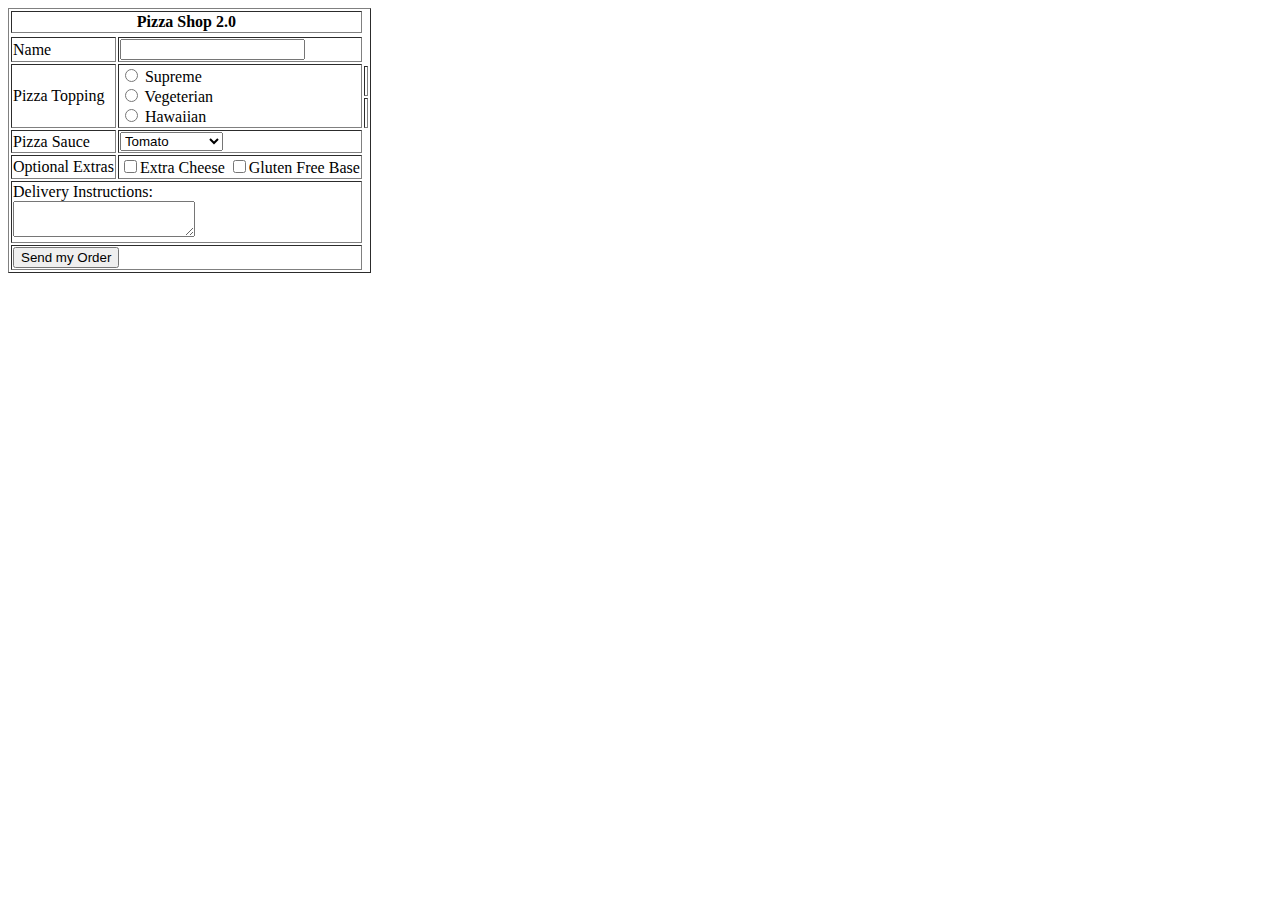
<file: index.html>
<!DOCTYPE html>
<html lang="en">
<head>
    <meta charset="UTF-8">
    <meta name="viewport" content="width=device-width, initial-scale=1.0">
    <title>Document</title>
</head>
<body>
    <form>
        <table border="1" >
            <tr>
                <thead>
                    <th colspan="2" ><bold>Pizza Shop 2.0</bold></th>
                </thead>
            </tr>
            <tr>
                <td>Name</td>
                <td><input type="text"></td>
            </tr>
            <tr>
                <td rowspan="3">Pizza Topping</td>
                <td rowspan="3">
                    <input name="topping" type="radio">
                    <label>Supreme</label>
                    
                    <br>
                    <input name="topping" type="radio">
                    <label>Vegeterian</label>
                    
                    <br>
                    <input name="topping" type="radio">
                    <label>Hawaiian</label>
                    
                </td>
            </tr>
            <tr>
                <td></td>
            </tr>
            <tr>
                <td></td>
            </tr>
            <tr>
                <td>Pizza Sauce</td>
                <td><select>
                    <option>Tomato</option>
                    <option>Prespa Apple</option>
                    <option>Cucumber</option>
                    <option>Orange</option>
                </select></td>
            </tr>
            <tr>
                <td>Optional Extras</td>
                <td>
                    <input type="checkbox">Extra Cheese
                    <input type="checkbox">Gluten Free Base
                </td>
            </tr>
            <tr>
                <td colspan="2">
                    <label>Delivery Instructions:</label><br>

                    <textarea></textarea>
                </td>
                
            </tr>
            <tr>
                <td colspan="2">
                    <button type="submit"  ">Send my Order</button>
                </td>
                
            </tr>
            
        </table>
    </form>
    
    
</body>
</html>
</file>
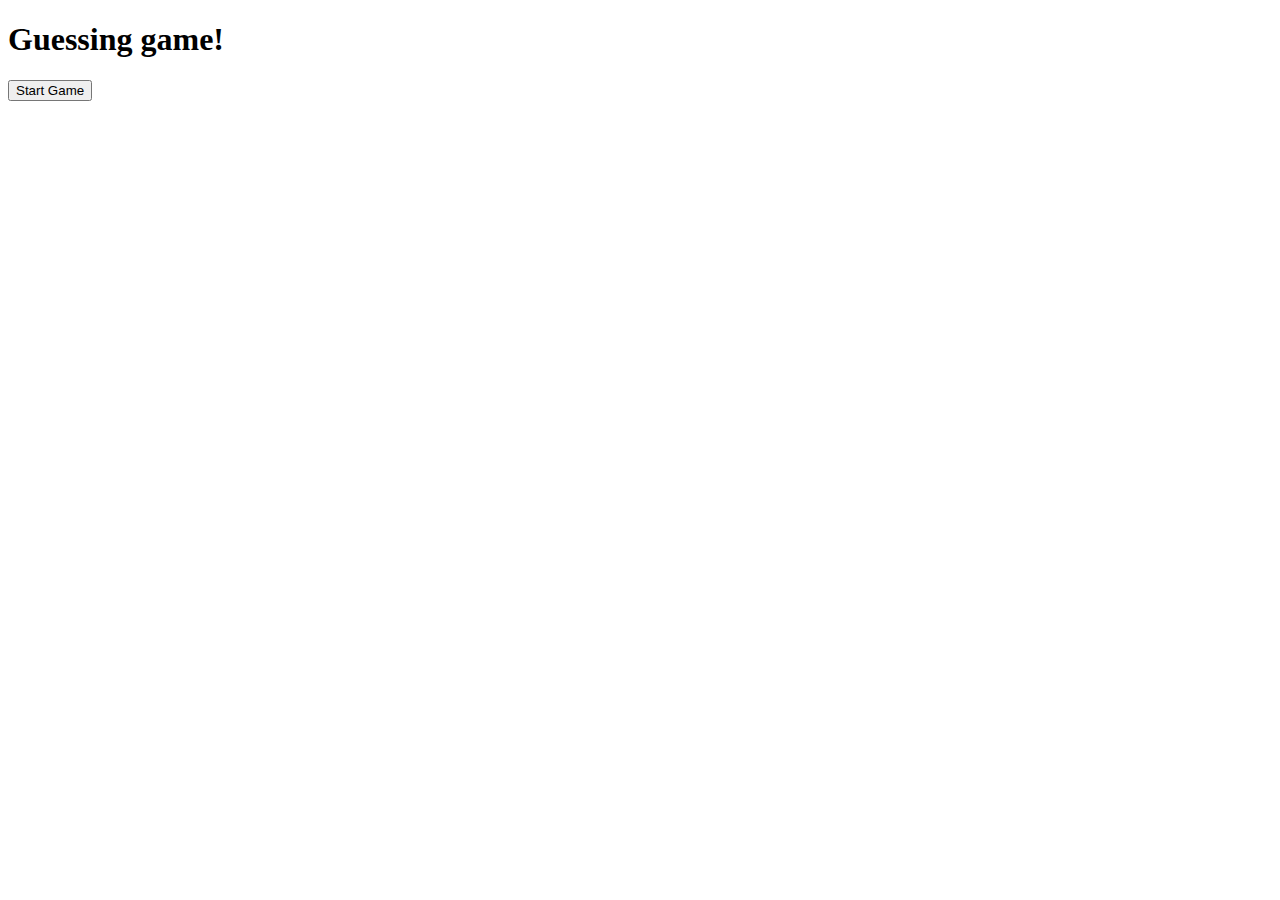
<file: home3/index.html>
<!DOCTYPE html>
<html lang="en">
<head>
    <meta charset="UTF-8">
    <meta name="viewport" content="width=device-width, initial-scale=1.0">
    <title>Document</title>
    <link rel="stylesheer" type="text/css" href="./style.css">
</head>
<body>
    <h1 id="time"></h1>
    <div id="startGame"><h1>Guessing game!</h1></div>
    <div id="word"></div></div>
    <div id="tryDiv"></div>
    <div id="startAgain"></div>
    <button id="startGameButton" value="Start Game">Start Game</button>
    <script language="javascript" src="./script.js" type="text/javascript"></script>
</body>
</html>
</file>
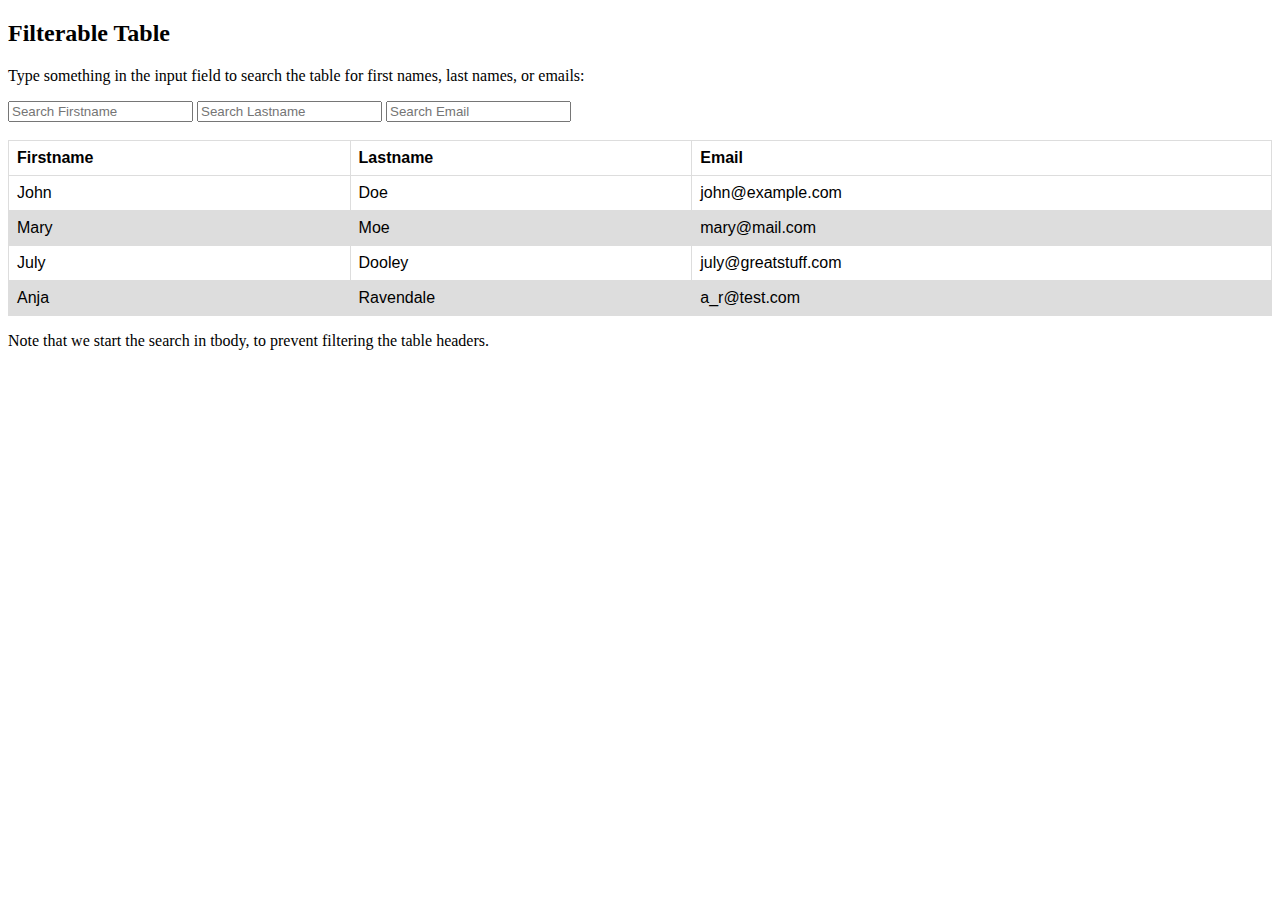
<file: home4/index.html>
<!DOCTYPE html>
<html>
<head>
  <script src="https://ajax.googleapis.com/ajax/libs/jquery/3.7.1/jquery.min.js"></script>
  <script>
    $(document).ready(function(){
      $("#myInput1").on("keyup", function() {
        var value1 = $(this).val().toLowerCase();
        filterTable(0, value1);
      });

      $("#myInput2").on("keyup", function() {
        var value2 = $(this).val().toLowerCase();
        filterTable(1, value2);
      });

      $("#myInput3").on("keyup", function() {
        var value3 = $(this).val().toLowerCase();
        filterTable(2, value3);
      });

      function filterTable(column, value) {
        $("#myTable tr").each(function() {
          var td = $(this).find("td").eq(column);
          if (td) {
            $(this).toggle(td.text().toLowerCase().indexOf(value) > -1);
          }
        });
      }
    });
  </script>
  <style>
    table {
      font-family: arial, sans-serif;
      border-collapse: collapse;
      width: 100%;
    }

    td, th {
      border: 1px solid #dddddd;
      text-align: left;
      padding: 8px;
    }

    tr:nth-child(even) {
      background-color: #dddddd;
    }
  </style>
</head>
<body>

  <h2>Filterable Table</h2>
  <p>Type something in the input field to search the table for first names, last names, or emails:</p>
  <input id="myInput1" type="text" placeholder="Search Firstname">
  <input id="myInput2" type="text" placeholder="Search Lastname">
  <input id="myInput3" type="text" placeholder="Search Email">
  <br><br>

  <table>
    <thead>
    <tr>
      <th>Firstname</th>
      <th>Lastname</th>
      <th>Email</th>
    </tr>
    </thead>
    <tbody id="myTable">
    <tr>
      <td>John</td>
      <td>Doe</td>
      <td>john@example.com</td>
    </tr>
    <tr>
      <td>Mary</td>
      <td>Moe</td>
      <td>mary@mail.com</td>
    </tr>
    <tr>
      <td>July</td>
      <td>Dooley</td>
      <td>july@greatstuff.com</td>
    </tr>
    <tr>
      <td>Anja</td>
      <td>Ravendale</td>
      <td>a_r@test.com</td>
    </tr>
    </tbody>
  </table>

  <p>Note that we start the search in tbody, to prevent filtering the table headers.</p>

</body>
</html>
</file>
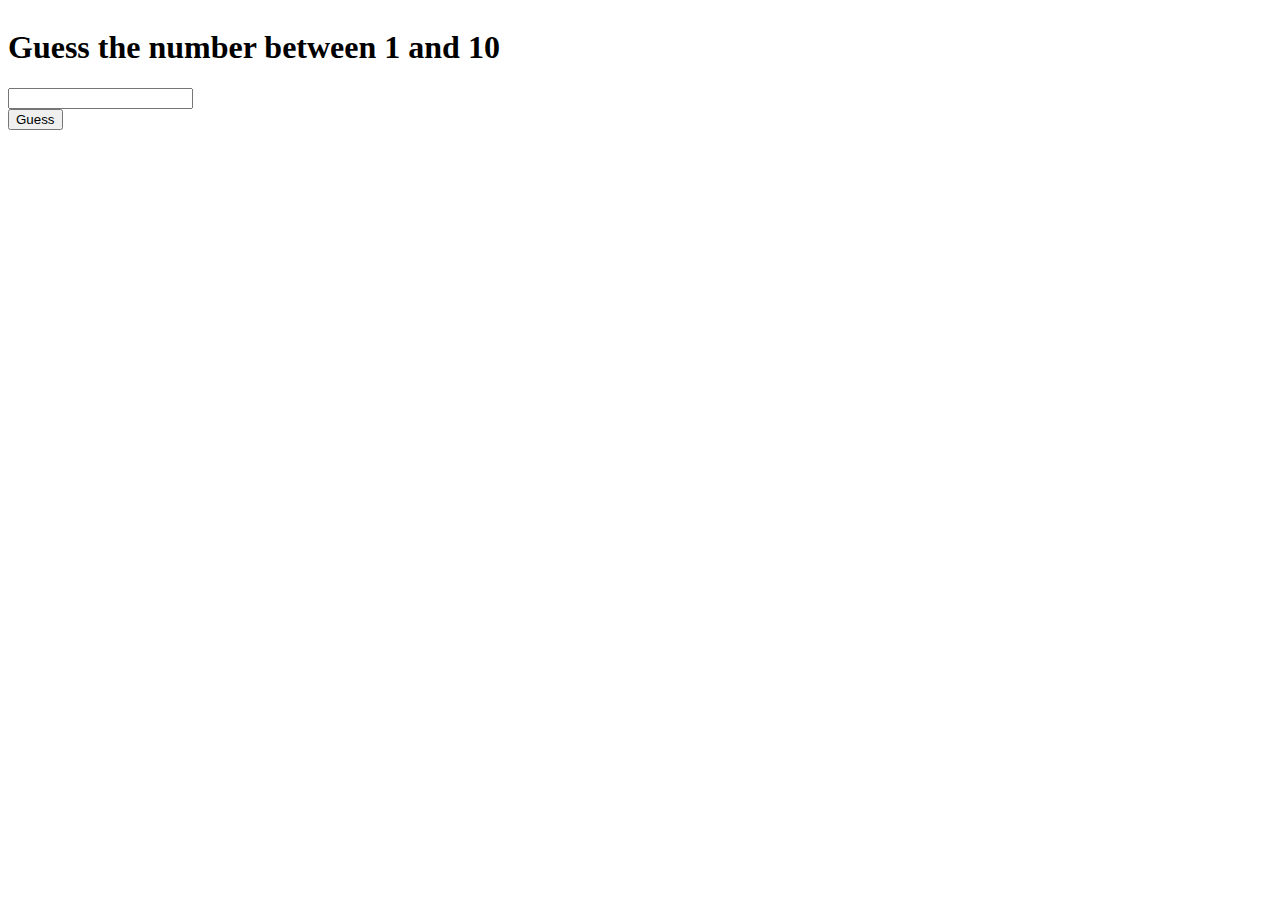
<file: 1-mid-term-excercises/zd1-2022.html>
<!DOCTYPE html>
<html lang="en">
<head>
    <meta charset="UTF-8">
    <meta name="viewport" content="width=device-width, initial-scale=1.0">
    <title>Guess the number</title>
    <style>
        .parent{
            display:flex;
            flex-direction: column;
            justify-content: center;
        }
    </style>
</head>
<body>
    <div class="parent">
        <h1>Guess the number between 1 and 10</h1>
        <span><input type="number" maxlength="2" id="guess"></span>
        <span><input type="button" value="Guess" id="guessBtn"></span>
    </div>
   

    <script>
        let guess= document.getElementById("guess");
        let guessBtn=document.getElementById("guessBtn");

        var random = Math.floor(1+ Math.random() * 10);
        var counter = 0;

        function check(){
            var usrInput = parseInt(guess.value);
            
            if(usrInput == random){
                alert("Congrats, you guessed right after " + counter + " tries");
            }
            else if(usrInput > random){
                counter++;
                alert("Try a smaller number");
            }
            else if(usrInput < random){
                counter++;
                alert("Try a larger number")
            }
            else{
                alert("Invalid input");
                return;
            }
        }
        guessBtn.addEventListener("click",check,false);
    </script>
</body>
</html>
</file>
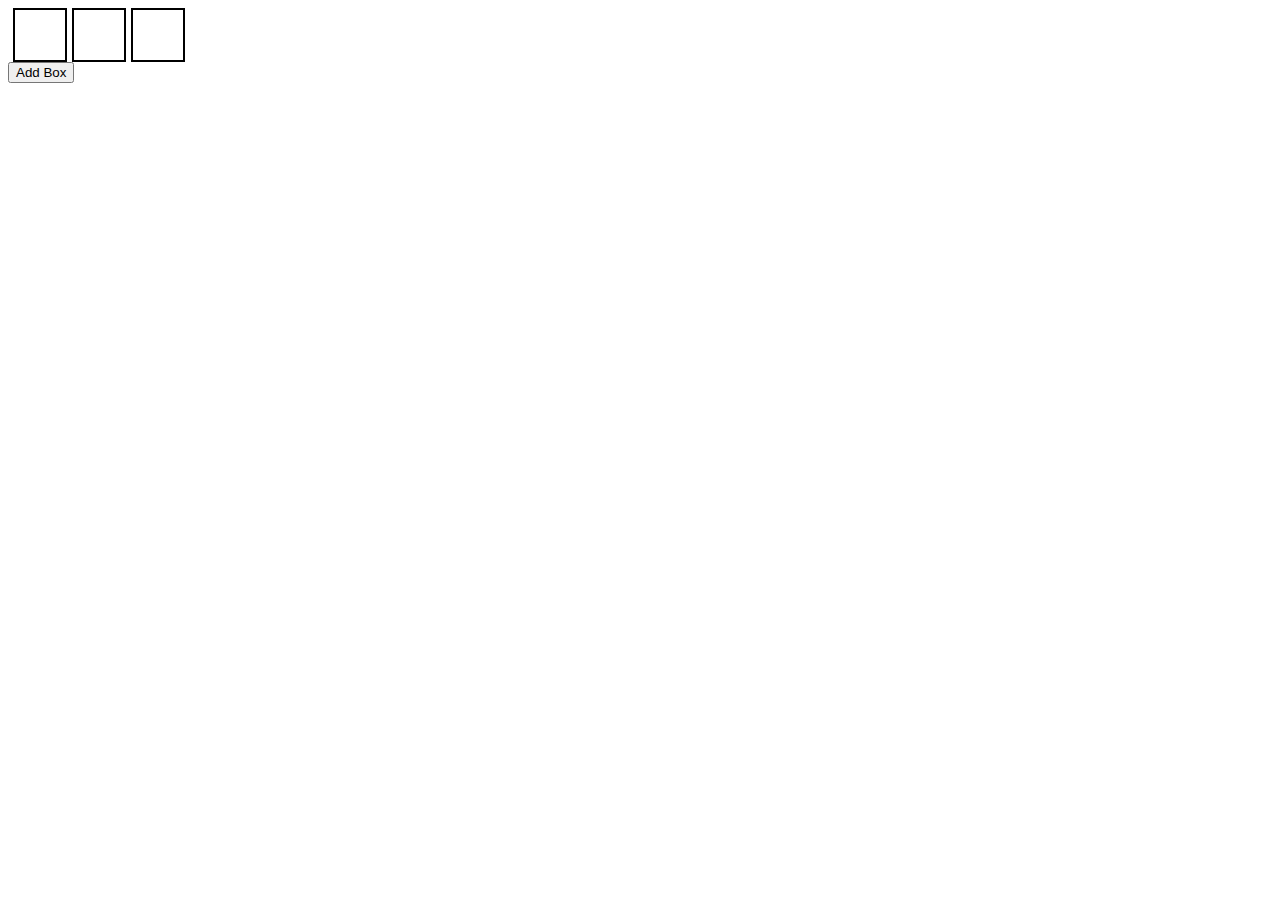
<file: 1-mid-term-excercises/zd2-2022.html>
<!DOCTYPE html>
<html lang="en">
<head>
    <meta charset="UTF-8">
    <meta name="viewport" content="width=device-width, initial-scale=1.0">
    <title>Document</title>
    <style>
        #boxes{
            display: flex;
            flex-direction: row;
            flex-wrap: wrap;

        }
        .box{
            width:50px;
            height:50px;
            border:2px solid black;
            
            margin-left:5px;
        }
        .rounded-box{
            width:50px;
            height:50px;
            border:2px solid black;
            border-radius: 10px;
            margin-left:5px;
        }
    </style>
</head>
<body>
    <div id="boxes">
        <div class="box">

        </div>
        <div class="box">

        </div>
        <div class="box">

        </div>
        
    </div>
    <input type="button" id="addBox" value="Add Box">

    <script>
        
        let addBoxBtn = document.getElementById("addBox");

        function clickBox(event){
            if(event.target.getAttribute("class") == "box"){
                event.target.setAttribute("class","rounded-box");
            }else if(event.target.getAttribute("class") == "rounded-box"){
                event.target.setAttribute("class","box");
            }
        }
        function over(event){
            if(event.target.getAttribute("class") == "box"){
                event.target.style.backgroundColor = "aqua";
            }
            else if(event.target.getAttribute("class") == "rounded-box"){
                event.target.style.backgroundColor = "aqua";    
            }
        }
        function out(event){
            if(event.target.getAttribute("class") == "box"){
                event.target.style.backgroundColor = "white";
            }
            else if(event.target.getAttribute("class") == "rounded-box"){
                event.target.style.backgroundColor = "white";    
            }
        }
        function addBox(){
            let boxes = document.getElementById("boxes");
            let newBox = document.createElement("div");
            newBox.setAttribute("class","box");
            boxes.appendChild(newBox);
        }
        function changeShape(){

        }
        document.addEventListener("mouseout",out,false);
        document.addEventListener("mouseover",over,false);
        document.addEventListener("click",clickBox,false);
        addBoxBtn.addEventListener("click",addBox,false);
    </script>
</body>
</html>
</file>
